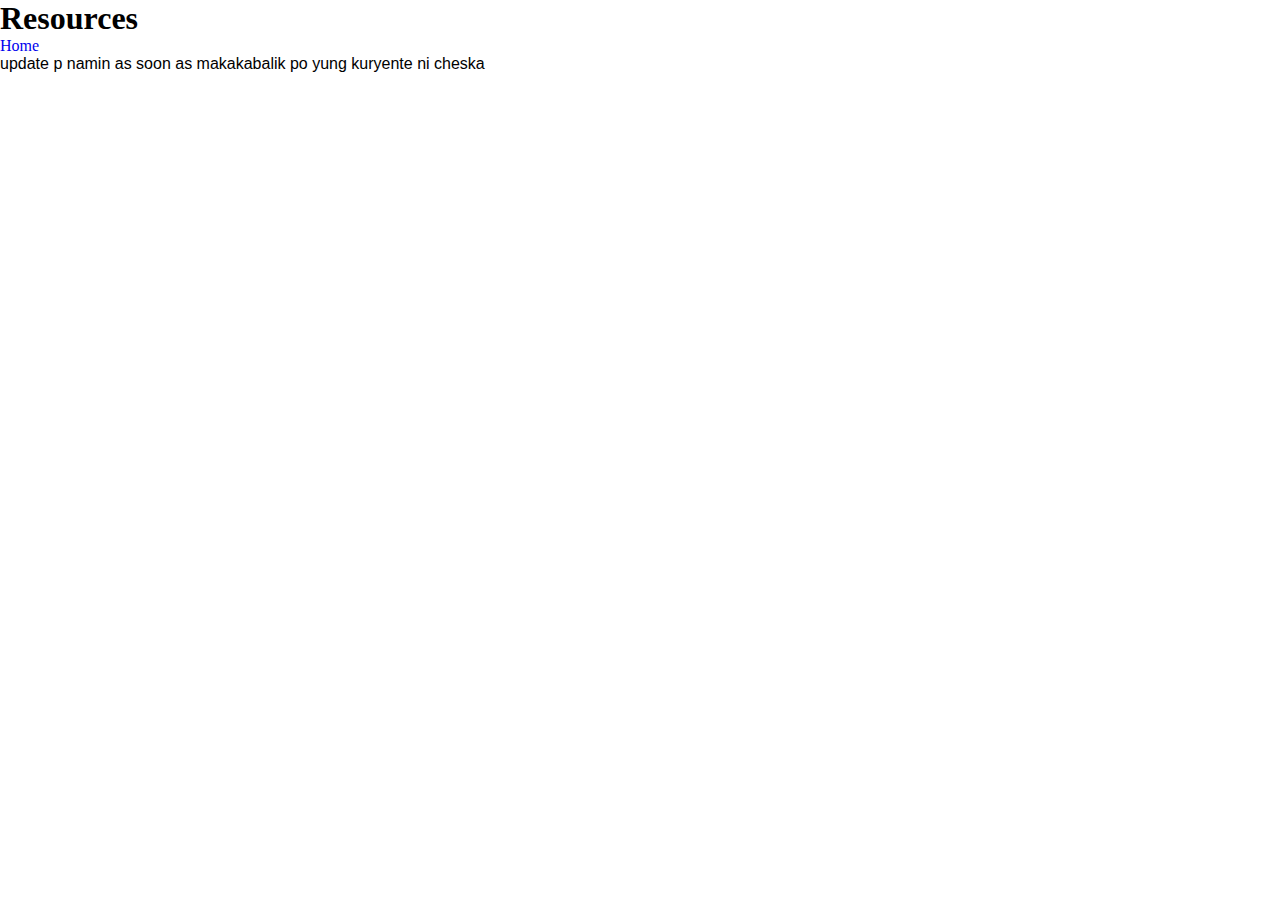
<file: Resources.html>
<!DOCTYPE html>
<html>
<head>
  <title>About the Marcoses</title>
  <meta charset="UTF-8"/>
  <meta name="author" content="Kilyan Rye M. Garcia"/>
  <meta name="keywords" content="CSS, selectors, properties"/>
  <meta name="revised" content="24-Sept-2022"/>
  <link href="style.css" rel="stylesheet" type="text/css" />
  
</head> 
<body>
  <h1>Resources </h1>
  <a href="../index.html"> Home</a> 
  <p> update p namin as soon as makakabalik po yung kuryente ni cheska</p>
</body>
</html>
</file>
<file: style.css>
*{
/*Importing font*/
@import url('https://fonts.googleapis.com/css2family=Merriweather:ital@1&family=Montserrat&family=Nanum+Gothic:wght@700&family=Noto+Sans+Armenian&display=swap');

/*Specific CSS for Different Elements*/
body, html {
  height: 100vh;
  overflow: auto;
}

* {
  color: f2f2f2;
  box-sizing: border-box;
  text-decoration: none;
  margin: 0;
}

h2 {
  font-family: 'Merriweather', serif;
  font-size: 30px;
  text-align: center;
  color: #8c1c1f;
}

.par, p {
  font-family: 'Montserrat', sans-serif;
}

.par {
  padding: 10px 50px 20px;
  text-align: center; 
  position: relative;
}

/*CSS for Subtopics in the Homepage*/
.column {
  float: left;
  width: 25%;
  margin-bottom: 16px;
  margin-top: 20px;
  padding: 0 10px;
}

.card img {
  width: 100%;
  height: 12em;
}

.cardcontainer {
  padding: 0 16px;
}

.cardcontainer::after, .row::after {
  content: "";
  clear: both;
  display: table;
}

.title {
  color: grey;
  text-align: center;
  margin: 10px
}

.button {
  border: none;
  outline: 0;
  display: inline-block;
  padding: 8px;
  color: white;
  background-color: #000;
  text-align: center;
  cursor: pointer;
  width: 100%;
  border-radius: 50px;
  transition: all 0.3s ease 0s;
  margin-top: 20px;
}

.button:hover {
  background-color: rgba(87, 0, 0, 0.7);
}

/*CSS for Marcos Regime Column*/
.MRcolumn {
  float: left;
  width: 50%;
  margin-top: 102px;
  margin-bottom: 16px;
  padding: 0 10px;
  position: relative;
}

.MRcard img {
  width: 100%;
  height: 12em;
}

.MRcardcontainer {
  padding: 0 16px;
}

.MRcardcontainer::after, .row::after {
  content: "";
  clear: both;
  display: table;
}

/*CSS for Martial Law and People Power Content*/
.MRtextbox {
  position: relative;
}

.MLnumbers {
  display: block;
  margin-left: auto;
  margin-right: auto;
  width: 70%;
}
.marcosHeader {
  text-align: center;
  margin-top: 100px;
  background-color: black;
  border: 15px;
  color: white;
  font-size: 40px;
  text-decoration: bold;
  padding: 50px;
}
.marcosImage {
  height: 250px;
  width: 240px;
  margin-left: 50px;
  margin-top: 25px;
  float: left;
  border: 15px;
  padding: 20px;
}
.marcosBiography {
  display: flex;
  padding-left: 50px;
  margin: 20px;
  border: 15px;
  text-align: justify;
}
.ImeldaImage {
  height: 250px;
  width: 240px;
  margin-left: 50px;
  float: right;
  border: 15px;
  padding: 20px;
}
.ImeldaBiography{
  display: flex;
  padding: 25px;
  margin: 20px;
  border: 15px;
  text-align: justify;
}
.bbmImage{
  height: 250px;
  width: 240px;
  margin-left: 50px;
  float: left;
  border: 15px;
  padding: 20px;
}
.bbmBiography{
  display: flex;
  padding-left: 50px;
  margin: 20px;
  border: 15px;
  text-align: justify;;
}
.ImeeImage{
  height: 250px;
  width: 240px;
  margin-left: 50px;
  float: right;
  border: 15px;
  padding: 20px;
}
.ImeeBiography{
  display: flex;
  padding: 25px;
  margin: 20px;
  border: 15px;
  text-align: justify;
}
</file>
